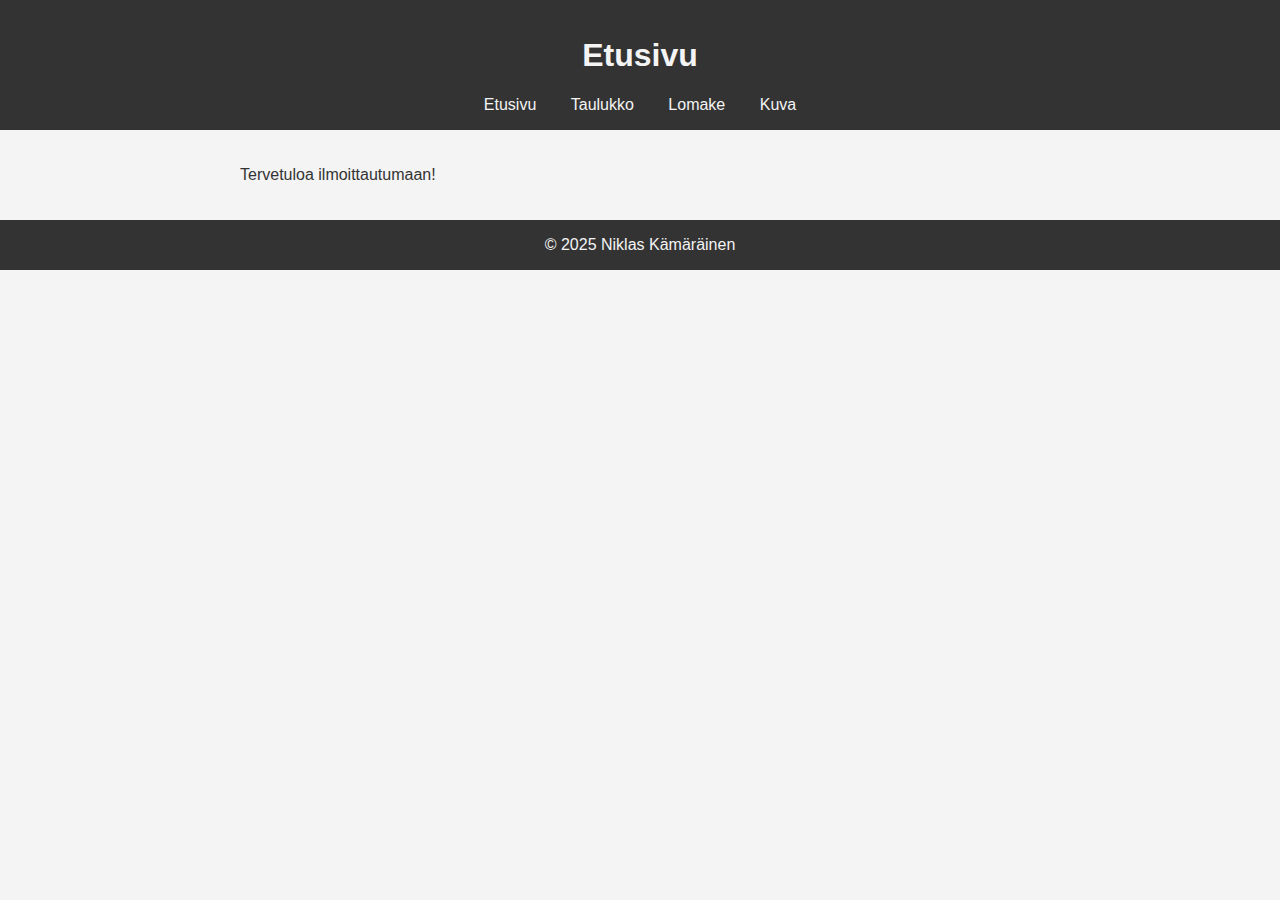
<file: site/index.html>
<!doctype html>
<html lang="fi">
<head>
  <meta charset="UTF-8" />
  <meta name="viewport" content="width=device-width, initial-scale=1" />
  <title>Viikko 1 – Etusivu</title>
  <link rel="stylesheet" href="./styles.css" />
</head>
<body>
  <header>
    <h1><!-- TODO: Lisää sivun pääotsikko -->
      Etusivu
    </h1>
    <nav aria-label="Päävalikko">
      <!-- TODO: Lisää navigaatiolinkit index.html, table.html, form.html, image.html -->
          <a href="./index.html">Etusivu</a>
          <a href="./table.html">Taulukko</a>
          <a href="./form.html">Lomake</a>
          <a href="./image.html">Kuva</a>
    </nav>
  </header>
  <main>
    <!-- TODO: Sisältö etusivulle -->
    <p>Tervetuloa ilmoittautumaan!</p>
  </main>
  <footer>
    <!-- TODO: Footer-sisältö -->
    <p>&copy; 2025 Niklas Kämäräinen</p>
  </footer>
</body>
</html>
</file>
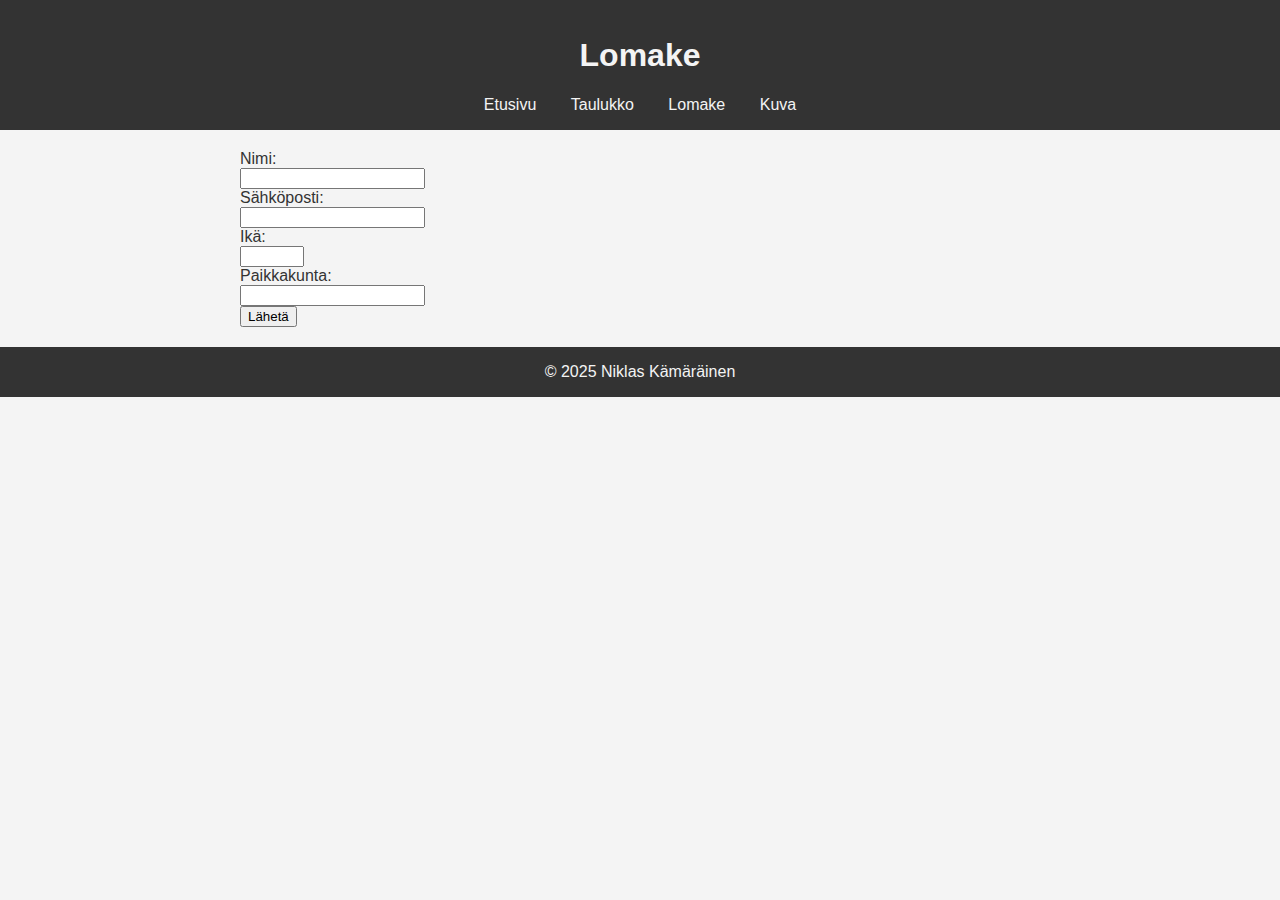
<file: site/form.html>
<!doctype html>
<html lang="fi">
<head>
  <meta charset="UTF-8" />
  <meta name="viewport" content="width=device-width, initial-scale=1" />
  <title>Viikko 1 – Lomake</title>
  <link rel="stylesheet" href="./styles.css" />
</head>
<body>
  <header>
    <h1><!-- TODO: Lomake-sivun H1 -->
      Lomake
    </h1>
    <nav aria-label="Päävalikko">
      <!-- TODO: Sama navigaatio kuin muilla sivuilla -->
        <a href="./index.html">Etusivu</a>
        <a href="./table.html">Taulukko</a>
        <a href="./form.html">Lomake</a>
        <a href="./image.html">Kuva</a>
    </nav>
  </header>
  <main>
    <!-- TODO: Luo <form>:
         - lisää label for + id parit
         - järkevät type-arvot (email, number, tms.)
         - method ja action attribuutit
         - submit-painike
    -->
    <form action="#" method="post">
      <label for="name">Nimi:</label><br>
      <input type="text" id="name" name="name" required /><br>

      <label for="email">Sähköposti:</label><br>
      <input type="email" id="email" name="email" required /><br>

      <label for="age">Ikä:</label><br>
      <input type="number" id="age" name="age" min="0" max="120" required /><br>

      <label fpr="paikkakunta">Paikkakunta:</label><br>
      <input type="text" id="paikkakunta" name="paikkakunta" required /><br>

      <input type="submit" value="Lähetä" />
  </main>
  <footer>
    <!-- TODO: Footer -->
    <p>&copy; 2025 Niklas Kämäräinen</p>
  </footer>
</body>
</html>
</file>
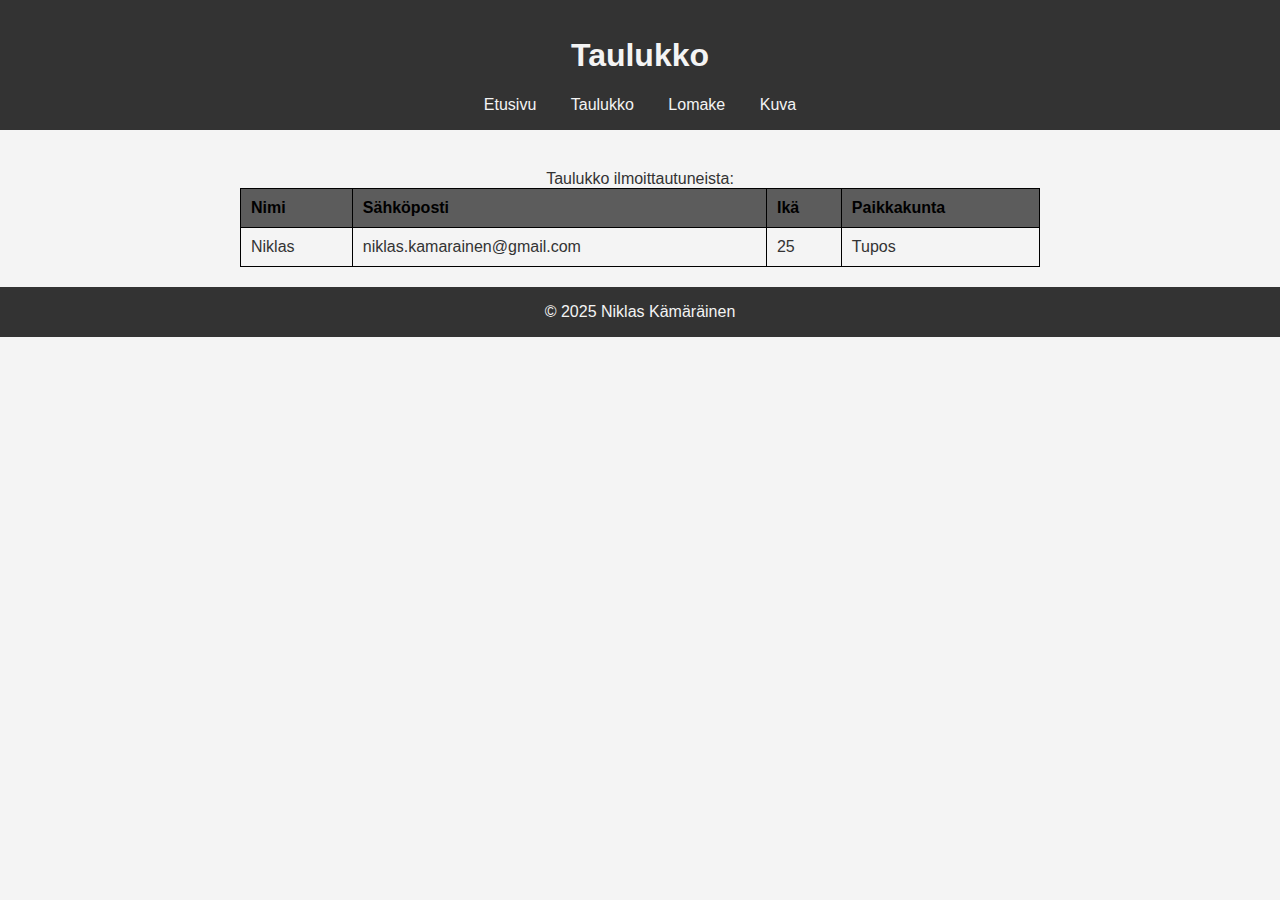
<file: site/table.html>
<!doctype html>
<html lang="fi">
<head>
  <meta charset="UTF-8" />
  <meta name="viewport" content="width=device-width, initial-scale=1" />
  <title>Viikko 1 – Taulukko</title>
  <link rel="stylesheet" href="./styles.css" />
</head>
<body>
  <header>
    <h1><!-- TODO: Taulukko-sivun H1 -->
      Taulukko
    </h1>
    <nav aria-label="Päävalikko">
      <!-- TODO: Sama navigaatio kuin muilla sivuilla -->
        <a href="./index.html">Etusivu</a>
        <a href="./table.html">Taulukko</a>
        <a href="./form.html">Lomake</a>
        <a href="./image.html">Kuva</a>
    </nav>
  </header>
  <main>
    <!-- TODO: Lisää datataulukko, jossa on caption + thead/tbody -->
     <table>
      <caption>Taulukko ilmoittautuneista:</caption>
      <thead>
        <tr>
          <th>Nimi</th><th>Sähköposti</th><th>Ikä</th><th>Paikkakunta</th></tr>
      </thead>
      <tbody>
        <tr><td>Niklas</td><td>niklas.kamarainen@gmail.com</td><td>25</td><td>Tupos</td></tr>
      </tbody>
    </table>
  </main>
  <footer>
    <!-- TODO: Footer -->
    <p>&copy; 2025 Niklas Kämäräinen</p>
  </footer>
</body>
</html>
</file>
<file: site/styles.css>
/* Tyhjä aloituspohja: lisää omat tyylisi. */

body {
    font-family: Arial, sans-serif;
    margin: 0;
    padding: 0;
    background-color: #f4f4f4;
    color: #333;
}
header, footer {
    background-color: #333;
    color: #f4f4f4;
    text-align: center;
    padding: 1em 0;
}

nav a {
    color: #f4f4f4;
    margin: 0 15px;
    text-decoration: none;
}
nav a:hover {
    text-decoration: underline;
}
main {
    padding: 20px;
    max-width: 800px;
    margin: auto;
}
table {
    width: 100%;
    border-collapse: collapse;
    margin-top: 20px;
}
table, th, td {
    border: 1px solid #000000;
}
th, td {
    padding: 10px;
    text-align: left;
}
th {
    background-color: #5c5c5c;
    color: #000000;
}
figure {
    margin: 20px 0;
    text-align: center;
}
figcaption {
    font-style: italic;
    color: #000000;
}
img {
    max-width: 100%;
    height: auto;
    border: 1px solid #f4f4f4;
    border-radius: 4px;
    padding: 5px;
    background-color: #f4f4f4;
}
footer p {
    margin: 0;
}
</file>
